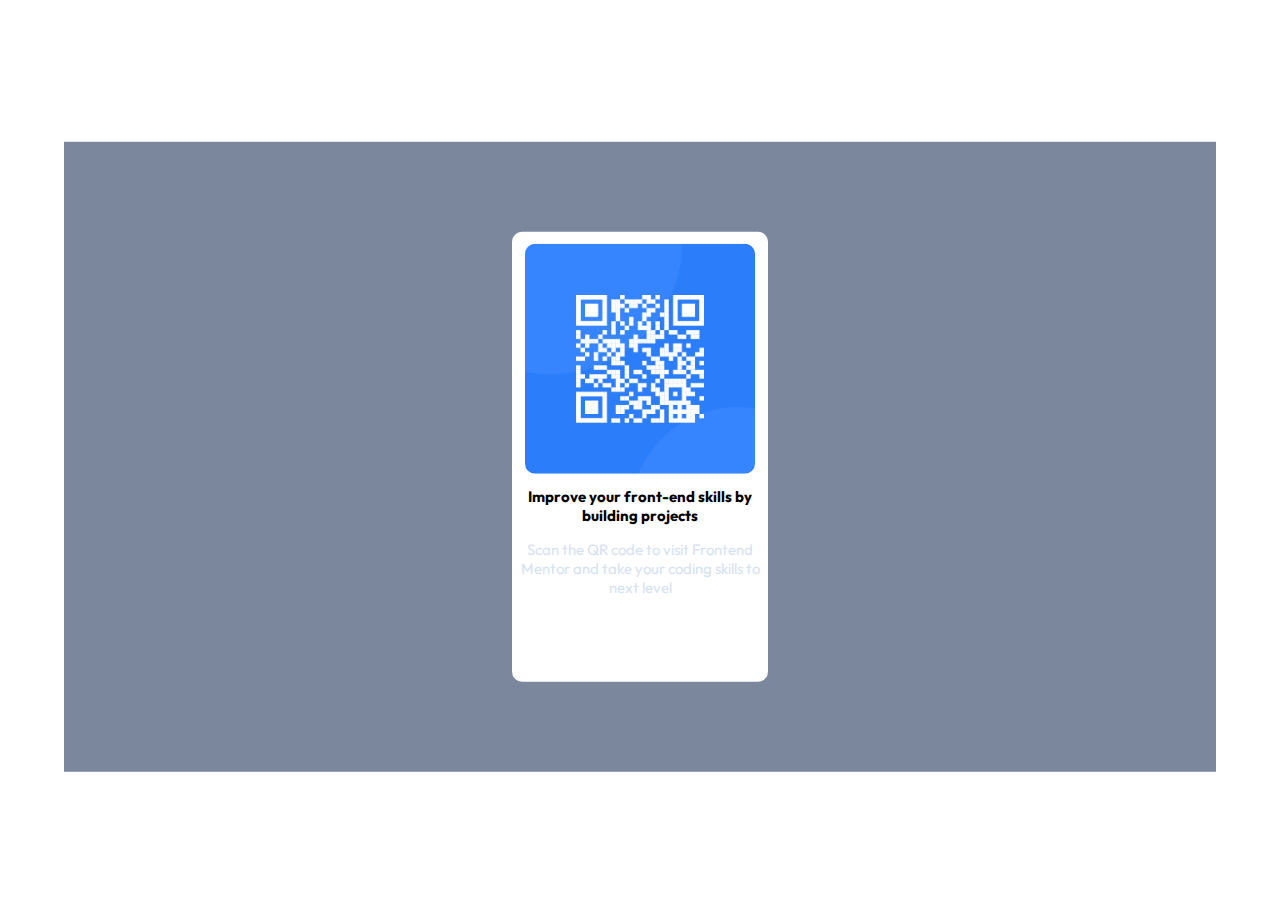
<file: index.html>
<!DOCTYPE html>
<html lang="en">
<head>
    <meta charset="UTF-8">
    <meta http-equiv="X-UA-Compatible" content="IE=edge">
    <meta name="viewport" content="width=device-width, initial-scale=1.0">
    <link rel="stylesheet" href="style.css">
    <link rel="preconnect" href="https://fonts.googleapis.com">
    <link rel="preconnect" href="https://fonts.gstatic.com" crossorigin>
    <link href="https://fonts.googleapis.com/css2?family=Outfit:wght@400;700&display=swap" rel="stylesheet">
    <title>Document</title>
</head>
<body>
    <div class="bg1">
        <div class="bg2">
            <img src="image-qr-code.png" alt="QRcode">
            <h2>Improve your front-end skills by building projects</h2>
            <p>Scan the QR code to visit Frontend Mentor and take your coding skills to next level</p>
        </div>
    </div>
</body>
</html>
</file>
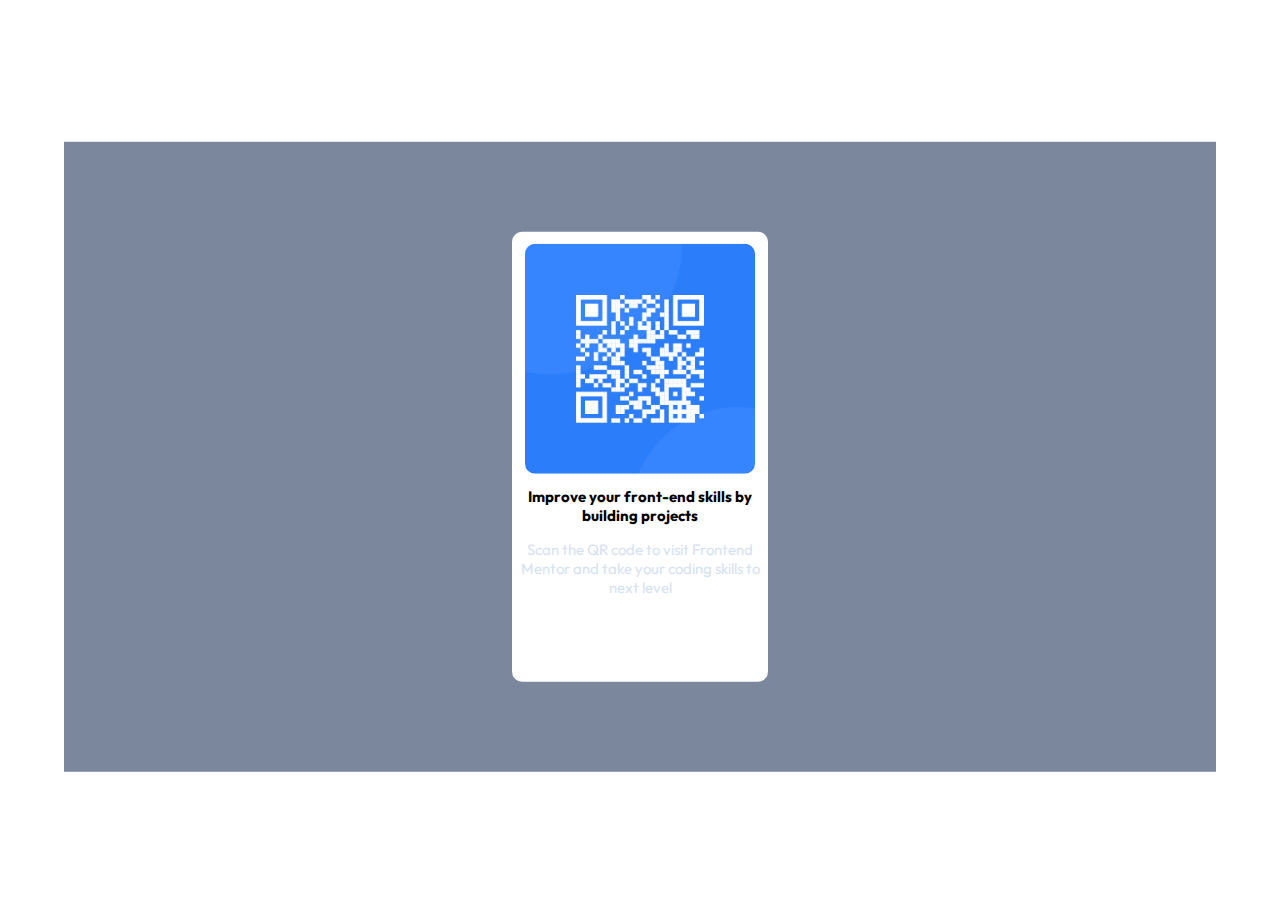
<file: QR code page.html>
<!DOCTYPE html>
<html lang="en">
<head>
    <meta charset="UTF-8">
    <meta http-equiv="X-UA-Compatible" content="IE=edge">
    <meta name="viewport" content="width=device-width, initial-scale=1.0">
    <link rel="stylesheet" href="style.css">
    <link rel="preconnect" href="https://fonts.googleapis.com">
    <link rel="preconnect" href="https://fonts.gstatic.com" crossorigin>
    <link href="https://fonts.googleapis.com/css2?family=Outfit:wght@400;700&display=swap" rel="stylesheet">
    <title>Document</title>
</head>
<body>
    <div class="bg1">
        <div class="bg2">
            <img src="image-qr-code.png" alt="QRcode">
            <h2>Improve your front-end skills by building projects</h2>
            <p>Scan the QR code to visit Frontend Mentor and take your coding skills to next level</p>
        </div>
    </div>
</body>
</html>
</file>
<file: style.css>
body{
    margin: 0px;
    padding: 0px;
}
.bg1{
    width: 90vw;
    height: 70vh;
    background-color: hsl(220, 15%, 55%);
    margin: auto;
    transform: translate(0, 22.5%);
    display: flex;
    align-items: center;
    justify-content:center;
}
.bg2{
    width: 20vw;
    height: 50vh;
    background-color: hsl(0, 0%, 100%);
    border-radius: 10px;
}
img{
    display: block;
    margin: 12px auto;
    width: 18vw;
    border-radius: 10px;

}
h2, p{
    text-align: center;
    font-size: 15px;
    font-family: 'Outfit', sans-serif;
    padding: 0px 6px;
}
p{
    font-weight: 400;
    color: hsl(212, 45%, 89%);
}
</file>
